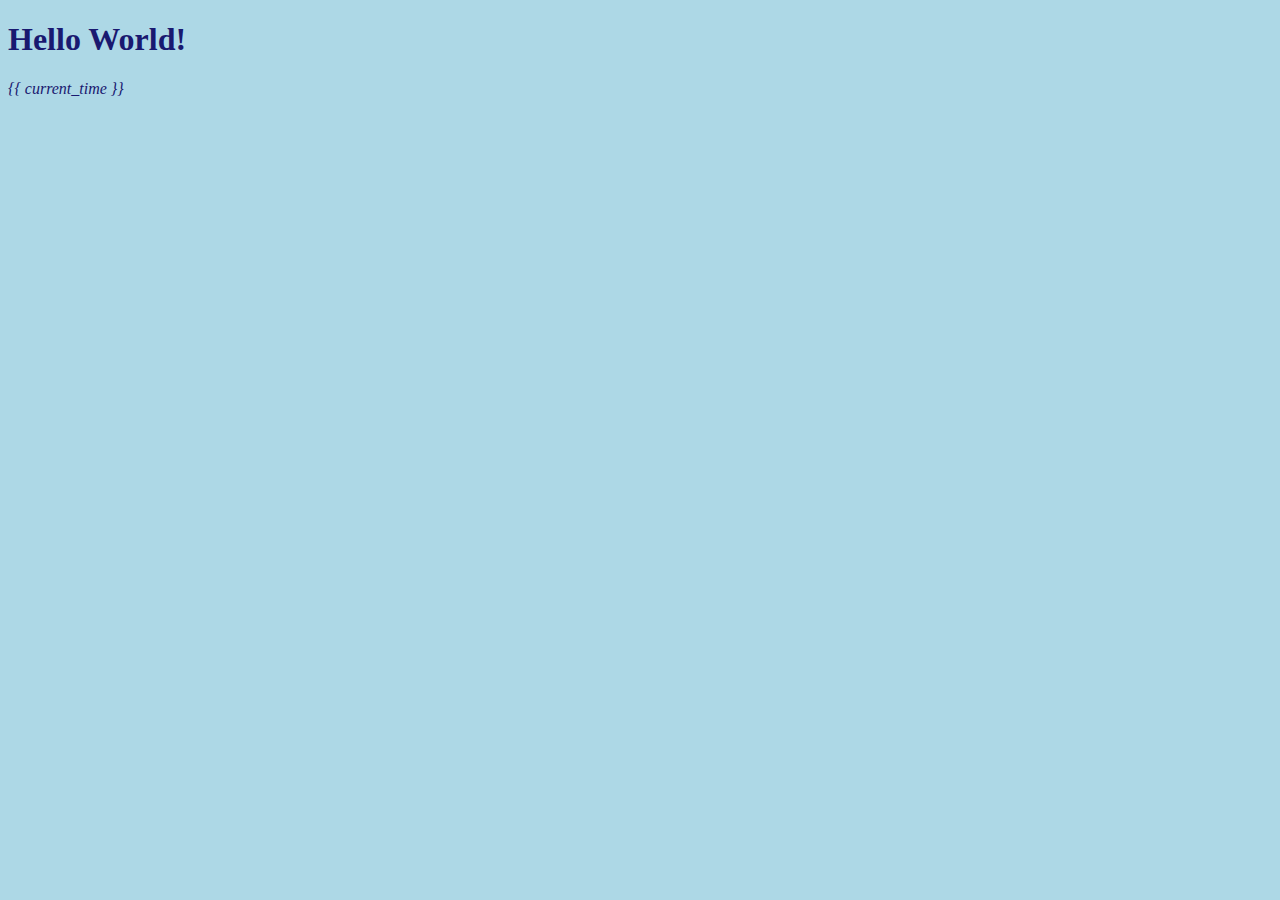
<file: templates/hello_world.html>
<!DOCTYPE html>
<html>
<head>
    <meta charset="UTF-8">
    <title>My First Template</title>
    <style>
        body {
            background: lightblue;
            color: midnightblue;
        }
    </style>
</head>
<body>
    <h1>Hello World!</h1>
    <em>{{ current_time }}</em>
</body>
</html>
</file>
